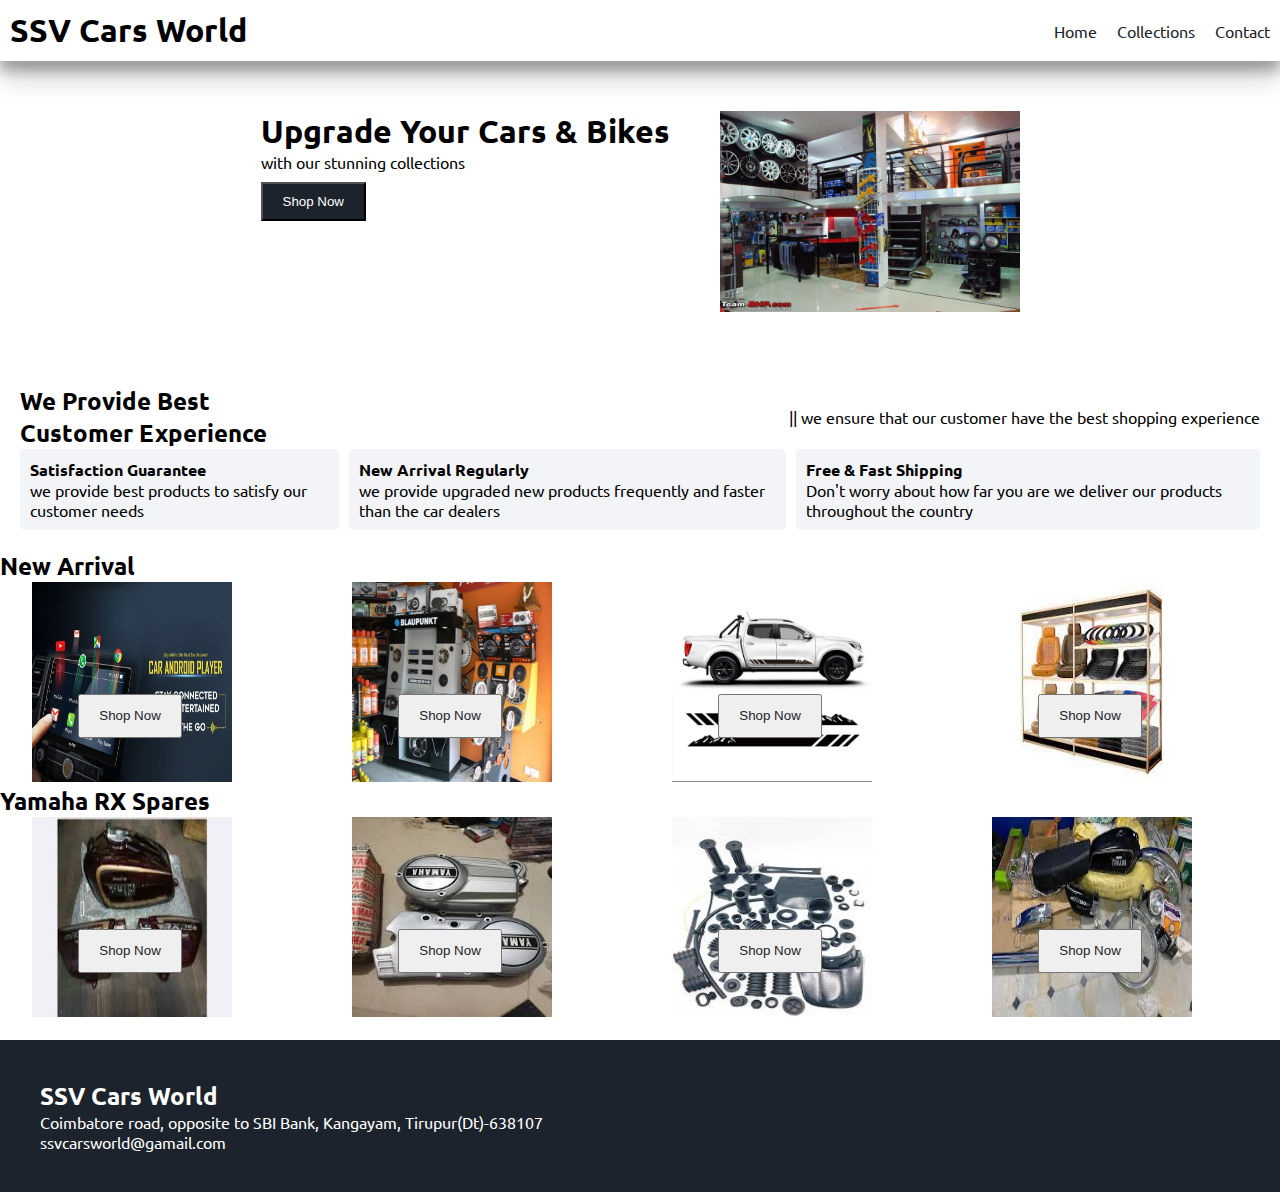
<file: index.html>
<!DOCTYPE html>
<html lang="en">

<head>
    <meta charset="UTF-8">
    <meta name="viewport" content="width=device-width, initial-scale=1.0">
    <title>SSV CAR WORLD</title>
    <!--Google Fonts-->
    <link rel="preconnect" href="https://fonts.googleapis.com">
    <link rel="preconnect" href="https://fonts.gstatic.com" crossorigin>
    <link href="https://fonts.googleapis.com/css2?family=Ubuntu&display=swap" rel="stylesheet">

    <!--My CSS-->
    <link rel="stylesheet" href="style.css">

    <!--Font Awesome Icons-->
    <link rel="stylesheet" href="https://cdnjs.cloudflare.com/ajax/libs/font-awesome/6.5.1/css/all.min.css"
        integrity="sha512-DTOQO9RWCH3ppGqcWaEA1BIZOC6xxalwEsw9c2QQeAIftl+Vegovlnee1c9QX4TctnWMn13TZye+giMm8e2LwA=="
        crossorigin="anonymous" referrerpolicy="no-referrer" />

</head>

<body>
    <!--Navbar-->
    <nav class="navbar">
        <h1>SSV Cars World</h1>
        <div class="navbar-links">
            <p class="navbar-link"><a href="index.html">Home</a></p>
            <p class="navbar-link"><a href="collection.html">Collections</a></p>
            <p class="navbar-link"><a href="contact.html">Contact</a></p>

        </div>

        <div class="navbar-menu-toggle" onclick="showNavbar()">
            <i class="fa-solid fa-bars"></i>

        </div>
    </nav>
    <!--Side-Navbar-->
    <div class="side-navbar">
        <p style="text-align: right;" onclick="closeNavbar()">
            <i class="fa-solid fa-xmark"></i>
        </p>

        <div class="side-navbar-links">
            <p class="side-navbar-link"><a href="index.html">Home</a></p>
            <p class="side-navbar-link"><a href="collection.html">Collections</a></p>
            <p class="side-navbar-link"><a href="contact.html">Contact</a></p>
        </div>
    </div>

    <!--Header-->

    <div class="header">
        <div>
            <h1>Upgrade Your Cars & Bikes</h1>
            <p>with our stunning collections</p>
            <button class="header-button">Shop Now</button>
        </div>


        <div>
            <img class="header-image" src="SHOP.JPG" alt="SHOP image" width="300px">
        </div>
    </div>

    <!--Service-->

    <div class="service">
        <div class="service-container-1">
            <div>
                <h2>We Provide Best</h2>
                <h2>Customer Experience</h2>
            </div>

            <div>
                <p>|| we ensure that our customer have the best shopping experience</p>
            </div>
        </div>
        <div class="service-container-2">
            <div>
                <i class="fa-regular fa-face-smile"></i>
                <h4>Satisfaction Guarantee</h4>
                <p>we provide best products to satisfy our customer needs</p>
            </div>

            <div>
                <i class="fa-solid fa-wand-magic-sparkles"></i>
                <h4>New Arrival Regularly</h4>
                <p>we provide upgraded new products frequently and faster than the car dealers</p>
            </div>

            <div>
                <i class="fa-solid fa-truck-fast"></i>
                <h4>Free & Fast Shipping</h4>
                <p>Don't worry about how far you are we deliver our products throughout the country</p>
            </div>

        </div>

    </div>
    <h2>New Arrival</h2>
    <div class="new-arrival">
        <div class="new-arrival-container">
            <img src="SET.jpg" alt="SET" width="200px" height="200px">
            <button>Shop Now <i class="fa-solid fa-arrow-right"></i></button>
        </div>

        <div class="new-arrival-container">
            <img src="SPEAKERS&HORONS.jpg" alt="SPEAKERS" width="200px" height="200px">
            <button>Shop Now <i class="fa-solid fa-arrow-right"></i></button>
        </div>

        <div class="new-arrival-container">
            <img src="STICKER.jpg" alt="STICKER" width="200px" height="200px">
            <button>Shop Now <i class="fa-solid fa-arrow-right"></i></button>
        </div>

        <div class="new-arrival-container">
            <img src="SEAT&MAT.jpg.jfif" alt="SEAT" width="200px" height="200px">
            <button>Shop Now <i class="fa-solid fa-arrow-right"></i></button>
        </div>

    </div>


    </div>



    <h2>Yamaha RX Spares</h2>
    <div class="Yamaha-RX">
        <div class="Yamaha-RX-container">
            <img src="rxtank.jfif" alt="tank" width="200px" height="200px">
            <button>Shop Now <i class="fa-solid fa-arrow-right"></i></button>
        </div>

        <div class="Yamaha-RX-container">
            <img src="rxec.jfif" alt="RX" width="200px" height="200px">
            <button>Shop Now <i class="fa-solid fa-arrow-right"></i></button>
        </div>

        <div class="Yamaha-RX-container">
            <img src="rxbushandgrip.jfif" alt="rx bushkit" width="200px" height="200px">
            <button>Shop Now <i class="fa-solid fa-arrow-right"></i></button>
        </div>

        <div class="Yamaha-RX-container">
            <img src="rxck.jfif" alt="SEAT" width="200px" height="200px">
            <button>Shop Now <i class="fa-solid fa-arrow-right"></i></button>
        </div>

    </div>

    <!--Footer-->
    <div class="fotter">
        <div class="fotter-container">
            <div class="fotter-box-1">
                <h2>SSV Cars World</h2>
                <p>Coimbatore road, opposite to SBI Bank, Kangayam, Tirupur(Dt)-638107</p>
                <div class="fotter-icon-container">
                    <i class="fa-brands fa-instagram"></i>
                    <i class="fa-brands fa-facebook"></i>
                    <i class="fa-brands fa-whatsapp"></i>
                </div>
            </div>
        </div>
        <p>ssvcarsworld@gamail.com</p>
    </div>

    <script src="index.js"></script>
</body>

</html>
</file>
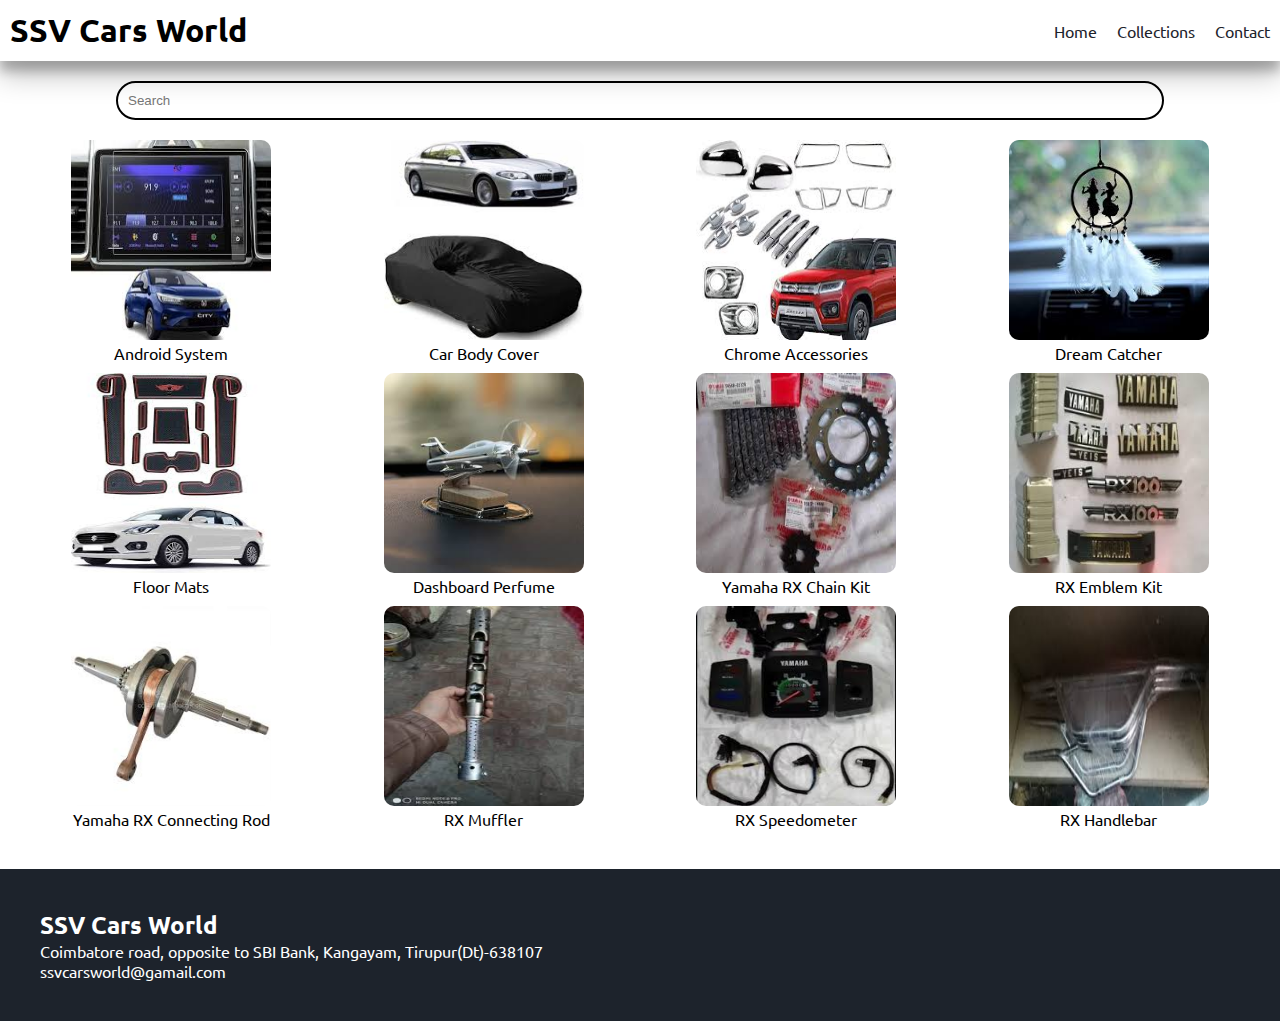
<file: collection.html>
<!DOCTYPE html>
<html lang="en">

<head>
    <meta charset="UTF-8">
    <meta name="viewport" content="width=device-width, initial-scale=1.0">
    <title>SSV CAR WORLD</title>
    <!--Google Fonts-->
    <link rel="preconnect" href="https://fonts.googleapis.com">
    <link rel="preconnect" href="https://fonts.gstatic.com" crossorigin>
    <link href="https://fonts.googleapis.com/css2?family=Ubuntu&display=swap" rel="stylesheet">

    <!--My CSS-->
    <link rel="stylesheet" href="style.css">

    <!--Font Awesome Icons-->
    <link rel="stylesheet" href="https://cdnjs.cloudflare.com/ajax/libs/font-awesome/6.5.1/css/all.min.css"
        integrity="sha512-DTOQO9RWCH3ppGqcWaEA1BIZOC6xxalwEsw9c2QQeAIftl+Vegovlnee1c9QX4TctnWMn13TZye+giMm8e2LwA=="
        crossorigin="anonymous" referrerpolicy="no-referrer" />

</head>

<body>
    <!--Navbar-->
    <nav class="navbar">
        <h1>SSV Cars World</h1>
        <div class="navbar-links">
            <p class="navbar-link"><a href="index.html">Home</a></p>
            <p class="navbar-link"><a href="collection.html">Collections</a></p>
            <p class="navbar-link"><a href="contact.html">Contact</a></p>

        </div>

        <div class="navbar-menu-toggle" onclick="showNavbar()">
            <i class="fa-solid fa-bars"></i>

        </div>
    </nav>
    <!--Side-Navbar-->
    <div class="side-navbar">
        <p style="text-align: right;" onclick="closeNavbar()">
            <i class="fa-solid fa-xmark"></i>
        </p>

        <div class="side-navbar-links">
            <p class="side-navbar-link"><a href="index.html">Home</a></p>
            <p class="side-navbar-link"><a href="collection.html">Collections</a></p>
            <p class="side-navbar-link"><a href="contact.html">Contact</a></p>
        </div>
    </div>


    <!--Product-->
    <div class="product-section">
        <form class="product-search">
            <input type="text" id="search" placeholder="Search">
            <i class="fa-solid fa-magnifying-glass"></i>
        </form>
    </div>

    <div class="products" id="products">

        <div class="product-box">
            <img src="androidsystem.jfif" alt="android" width="200px" height="200px">
            <p>Android System</p>
        </div>

        <div class="product-box">
            <img src="bodycover.jfif" alt="carcover" width="200px" height="200px">
            <p>Car Body Cover</p>
        </div>

        <div class="product-box">
            <img src="chromeacc.jfif" alt="chrome" width="200px" height="200px">
            <p>Chrome Accessories</p>
        </div>

        <div class="product-box">
            <img src="dreamcatcher.jfif" alt="dreamcatcher" width="200px" height="200px">
            <p>Dream Catcher</p>
        </div>

        <div class="product-box">
            <img src="floormat.jfif" alt="mat" width="200px" height="200px">
            <p>Floor Mats</p>
        </div>

        <div class="product-box">
            <img src="perfume.jfif" alt="perfume" width="200px" height="200px">
            <p>Dashboard Perfume</p>
        </div>

        <div class="product-box">
            <img src="rxchaimsprocket.jfif" alt="chain" width="200px" height="200px">
            <p>Yamaha RX Chain Kit</p>
        </div>

        <div class="product-box">
            <img src="rxembelmkit.jfif" alt="emblem" width="200px" height="200px">
            <p>RX Emblem Kit</p>
        </div>

        <div class="product-box">
            <img src="rxconnectingrod.jfif" alt="connectingrod" width="200px" height="200px">
            <p>Yamaha RX Connecting Rod</p>
        </div>

        <div class="product-box">
            <img src="rxmufflers.jfif" alt="Muffler" width="200px" height="200px">
            <p>RX Muffler</p>
        </div>

        <div class="product-box">
            <img src="rxspeeedometer.jfif" alt="meter" width="200px" height="200px">
            <p>RX Speedometer</p>
        </div>

        <div class="product-box">
            <img src="rxhandlebar" alt="handlebar" width="200px" height="200px">
            <p>RX Handlebar</p>
        </div>
    </div>




    <!--Footer-->
    <div class="fotter">
        <div class="fotter-container">
            <div class="fotter-box-1">
                <h2>SSV Cars World</h2>
                <p>Coimbatore road, opposite to SBI Bank, Kangayam, Tirupur(Dt)-638107</p>
                <div class="fotter-icon-container">
                    <i class="fa-brands fa-instagram"></i>
                    <i class="fa-brands fa-facebook"></i>
                    <i class="fa-brands fa-whatsapp"></i>
                </div>
            </div>
        </div>
        <p>ssvcarsworld@gamail.com</p>
    </div>

    <script src="collection.js"></script>
</body>

</html>
</file>
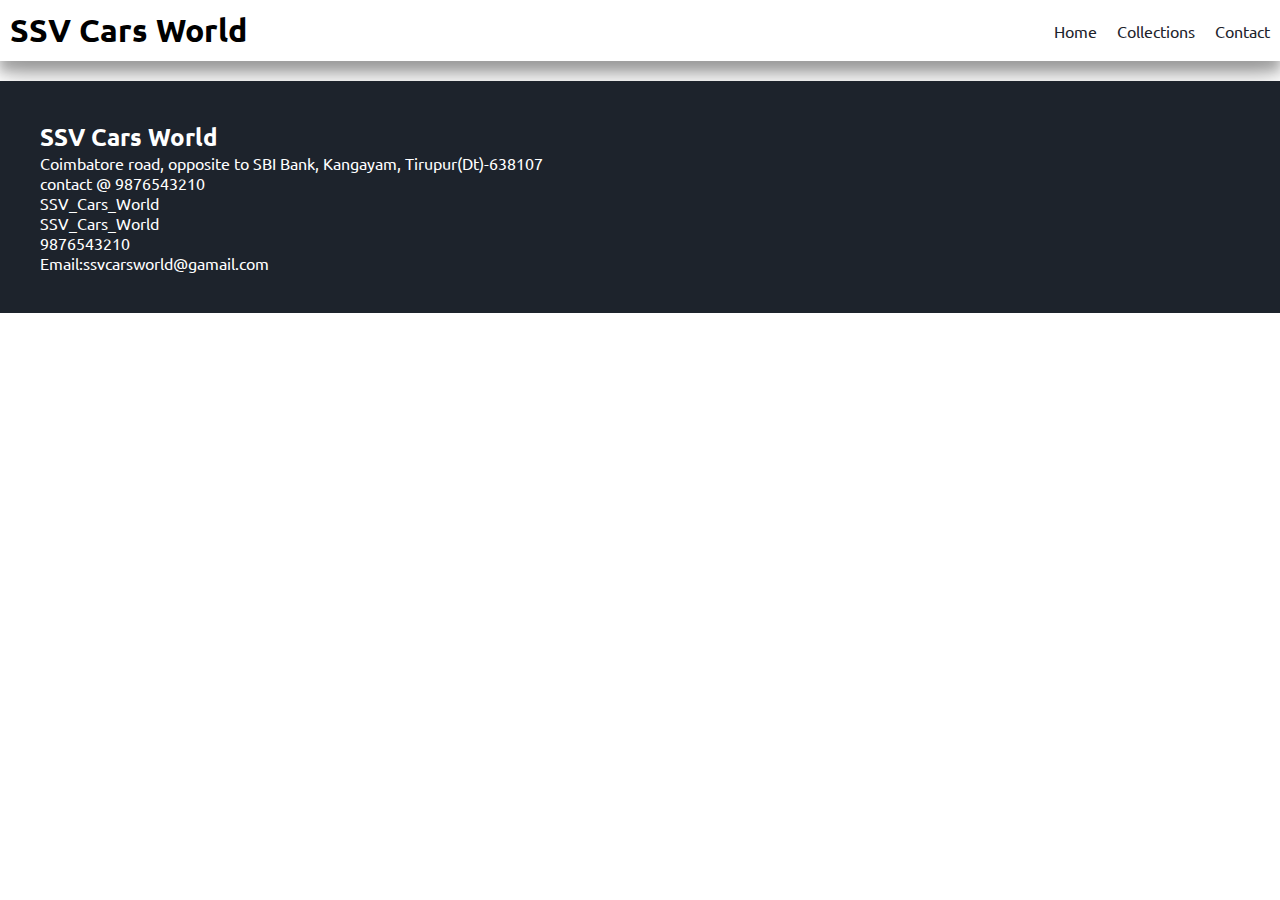
<file: contact.html>
<!DOCTYPE html>
<html lang="en">

<head>
    <meta charset="UTF-8">
    <meta name="viewport" content="width=device-width, initial-scale=1.0">
    <title>SSV CAR WORLD</title>
    <!--Google Fonts-->
    <link rel="preconnect" href="https://fonts.googleapis.com">
    <link rel="preconnect" href="https://fonts.gstatic.com" crossorigin>
    <link href="https://fonts.googleapis.com/css2?family=Ubuntu&display=swap" rel="stylesheet">

    <!--My CSS-->
    <link rel="stylesheet" href="style.css">

    <!--Font Awesome Icons-->
    <link rel="stylesheet" href="https://cdnjs.cloudflare.com/ajax/libs/font-awesome/6.5.1/css/all.min.css"
        integrity="sha512-DTOQO9RWCH3ppGqcWaEA1BIZOC6xxalwEsw9c2QQeAIftl+Vegovlnee1c9QX4TctnWMn13TZye+giMm8e2LwA=="
        crossorigin="anonymous" referrerpolicy="no-referrer" />

</head>

<body>
    <!--Navbar-->
    <nav class="navbar">
        <h1>SSV Cars World</h1>
        <div class="navbar-links">
            <p class="navbar-link"><a href="index.html">Home</a></p>
            <p class="navbar-link"><a href="collection.html">Collections</a></p>
            <p class="navbar-link"><a href="contact.html">Contact</a></p>

        </div>

        <div class="navbar-menu-toggle" onclick="showNavbar()">
            <i class="fa-solid fa-bars"></i>

        </div>
    </nav>
    <!--Side-Navbar-->
    <div class="side-navbar">
        <p style="text-align: right;" onclick="closeNavbar()">
            <i class="fa-solid fa-xmark"></i>
        </p>

        <div class="side-navbar-links">
            <p class="side-navbar-link"><a href="index.html">Home</a></p>
            <p class="side-navbar-link"><a href="collection.html">Collections</a></p>
            <p class="side-navbar-link"><a href="contact.html">Contact</a></p>
        </div>
    </div>




    <!--Footer-->
    <div class="fotter">
        <div class="fotter-container">
            <div class="fotter-box-1">
                <h2>SSV Cars World</h2>
                <p>Coimbatore road, opposite to SBI Bank, Kangayam, Tirupur(Dt)-638107</p>
                <p>contact @ 9876543210</p>
                <div class="fotter-icon-container">
                    <i class="fa-brands fa-instagram"></i>
                    <P>SSV_Cars_World</P>
                    <i class="fa-brands fa-facebook"></i>
                    <P>SSV_Cars_World</P>
                    <i class="fa-brands fa-whatsapp"></i>
                    <p>9876543210</p>
                </div>
            </div>
        </div>
        <p>Email:ssvcarsworld@gamail.com</p>
    </div>

    <script src="collection.js"></script>
</body>

</html>
</file>
<file: style.css>
* {
    padding: 0;
    margin: 0;
}

body {
    font-family: "Ubuntu", sans-serif;
    font-weight: 400;
    font-style: normal;
}

.navbar {
    display: flex;
    justify-content: space-between;
    align-items: center;
    padding: 10px;
    box-shadow: rgba(0, 0, 0, 0.25) 0px 14px 28px, rgba(0, 0, 0, 0.22) 0px 10px 10px;
}

.navbar-links {
    display: flex;
    column-gap: 20px;
}

.navbar-links a {
    text-decoration: none;
    color: #1D232C;
}

.navbar-links a:hover {
    text-decoration: underline;
    color: #1D232C;
}

.navbar-menu-toggle {
    display: none;
}

/*Side Navbar*/

.side-navbar {
    background-color: #1D232C;
    width: 50%;
    height: 100%;
    position: fixed;
    top: 0;
    left: -60%;
    padding: 20px;
    color: white;
    transition: 2s;
}

.side-navbar-link {
    margin-bottom: 30px;
}

.side-navbar-links a {
    text-decoration: none;
    color: white;
}

.side-navbar-links a:hover {
    text-decoration: underline;
}

/*Header*/
.header {
    display: flex;
    justify-content: center;
    gap: 50px;
    padding: 50px;
}

.header-button {
    padding-left: 20px;
    padding-right: 20px;
    padding-top: 10px;
    padding-bottom: 10px;
    margin-top: 10px;
    background-color: #1D232C;
    color: white;
    cursor: pointer;
}

.service {
    padding: 20px;
}

.service-container-1 {
    display: flex;
    justify-content: space-between;
    align-items: center;
}

.service-container-2 {
    display: flex;
    justify-content: space-between;
    align-items: center;
    gap: 10px;
}

.service-container-2 div {
    background-color: #f2f4f7;
    border-radius: 5px;
    padding: 10px;
}

.new-arrival {
    display: flex;
    justify-content: space-around;
    flex-wrap: wrap;
}

.new-arrival-container {
    position: relative;
    flex-basis: 20%;
}

.new-arrival button {
    padding-left: 7.5%;
    padding-right: 7.5%;
    padding-top: 5%;
    padding-bottom: 5%;
    margin-top: 10px;
    color: #1D232C;
    position: absolute;
    top: 50%;
    left: 18%;
}

.Yamaha-RX {
    display: flex;
    justify-content: space-around;
    flex-wrap: wrap;
}

.Yamaha-RX-container {
    position: relative;
    flex-basis: 20%;
}

.Yamaha-RX button {
    padding-left: 7.5%;
    padding-right: 7.5%;
    padding-top: 5%;
    padding-bottom: 5%;
    margin-top: 10px;
    color: #1D232C;
    position: absolute;
    top: 50%;
    left: 18%;
}

.fotter {
    margin-top: 20px;
    padding: 40px;
    background-color: #1D232C;
    color: white;
}

.product-section {
    margin-top: 20px;
}

.product-search {
    width: 80%;
    border: solid black 2px;
    border-radius: 20px;
    display: flex;
    justify-content: space-between;
    align-items: center;
    padding: 10px;
    margin: auto;
}

.product-search input {
    border: none;
    background-color: transparent;
    width: 100%;
}

.product-search input:focus {
    outline: none;
}

.products {
    padding: 20px;
    display: flex;
    gap: 10px;
    flex-wrap: wrap;
    justify-content: space-around;
}

.product-box {
    text-align: center;
    flex-basis: 20%;
}

.product-box img {
    border-radius: 10px;
}

/* Media Query */
@media screen and (max-width:700px) {
    .navbar-menu-toggle {
        display: block;
    }

    .navbar-links {
        display: none;
    }

    .header-image {
        display: none;
    }

    .service-container-1 {
        display: none;
    }

    .service-container-2 {
        flex-direction: column;
    }
}
</file>
